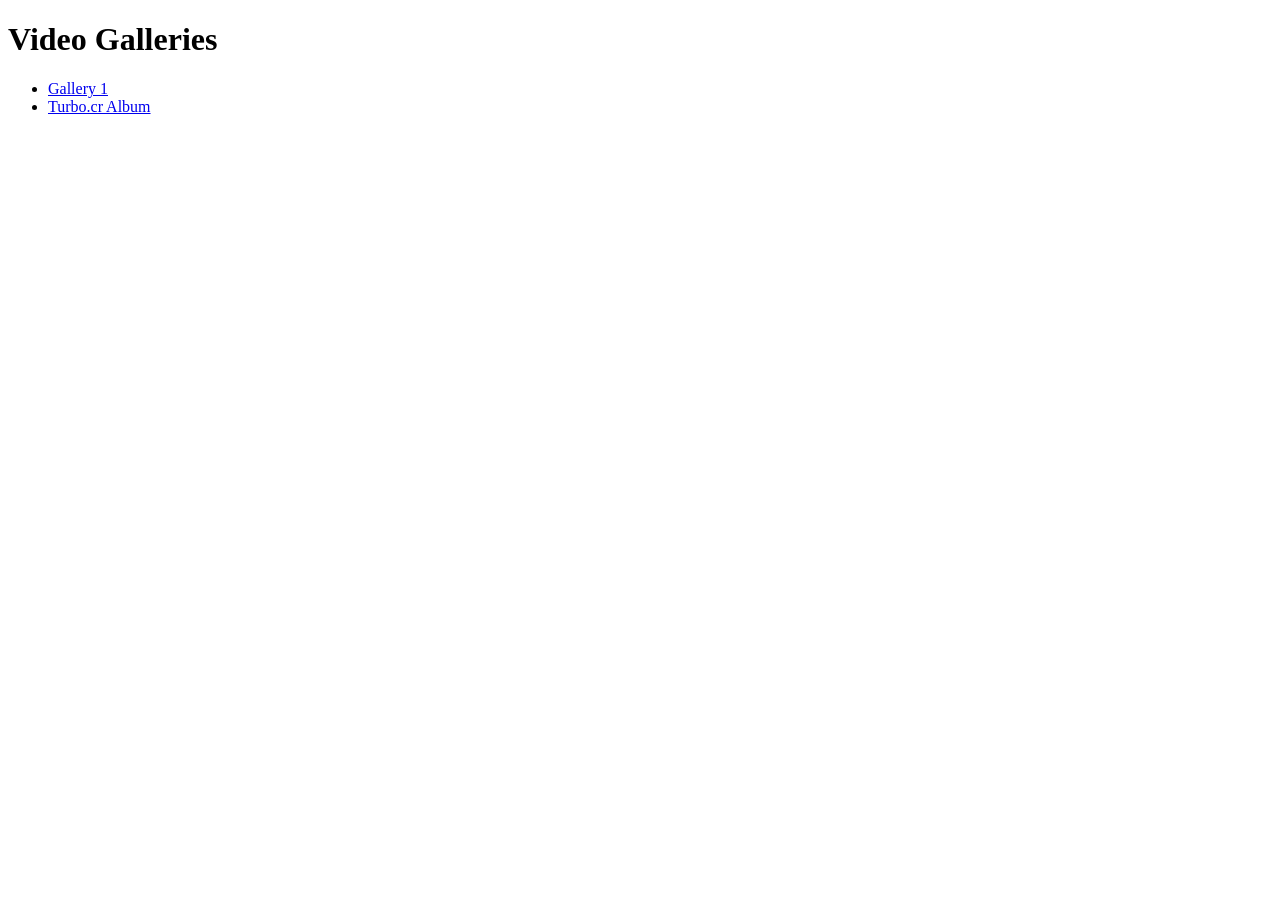
<file: index.html>
<!DOCTYPE html>
<html>
<head>
  <title>My Video Galleries</title>
</head>
<body>
  <h1>Video Galleries</h1>

  <ul>
    <li><a href="gallery1.html">Gallery 1</a></li>
    <li><a href="https://turbo.cr/a/5WfflyT-Iju">Turbo.cr Album</a></li>
  </ul>
</body>
</html>
</file>
